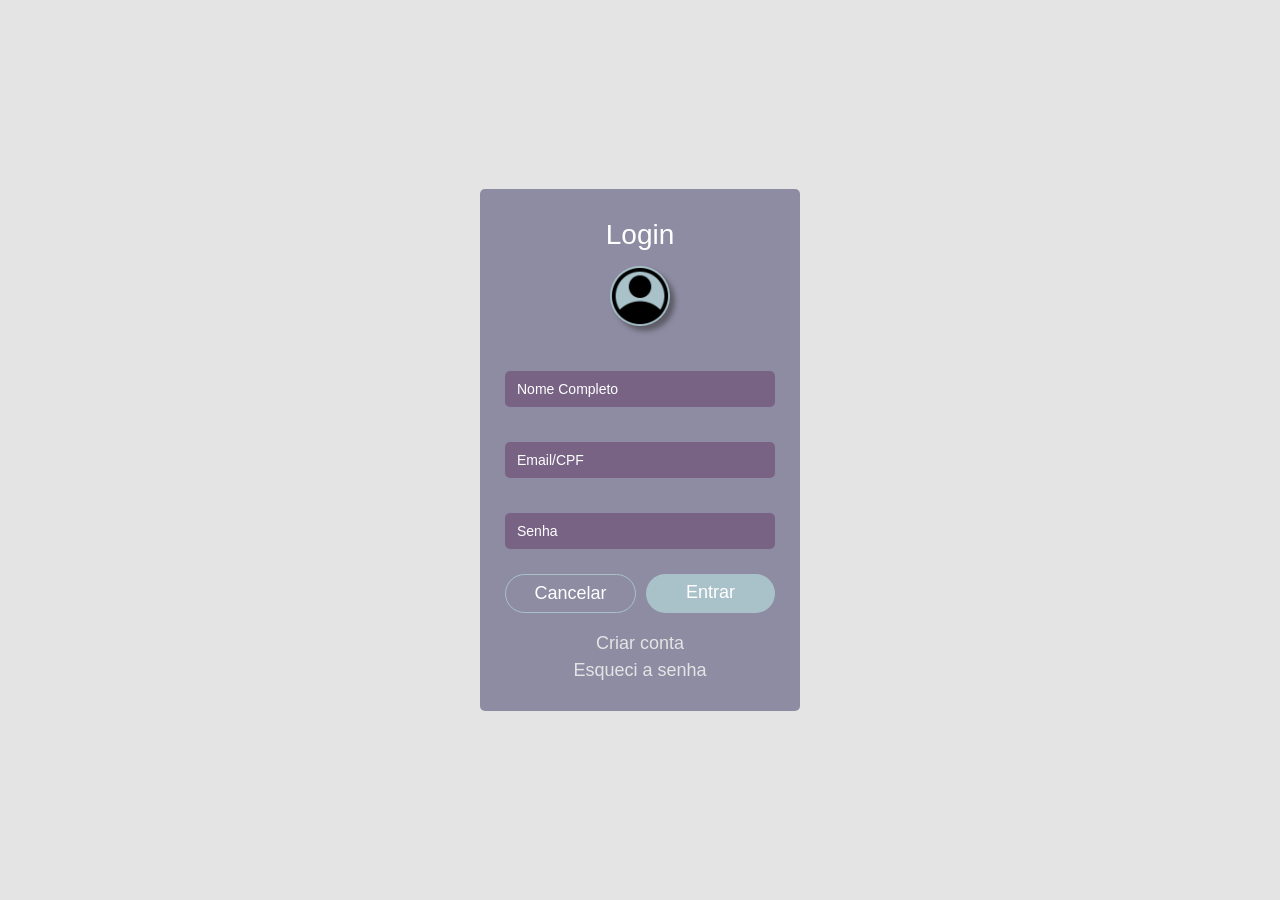
<file: index.html>
<!DOCTYPE html>
<html lang="pt-br">

<head>
    <meta charset="UTF-8">
    <meta name="viewport" content="width=device-width, initial-scale=1.0">
    <title>Login</title>
    <link rel="stylesheet" href="assets/css/style.css">
    <link rel="stylesheet" href="assets/css/login.css">

</head>

<body>
    <main>
        <form action="POST" class="formulario">
            <h2>Login</h2>
            <div class="container-avatar">
                <img class="avatar" src="assets/img/FotoDePerfil.png" alt="">
            </div>

            <div>
                <input type="text" id="nome" placeholder="Nome Completo" required>
                <input type="email" id="email-cpf" placeholder="Email/CPF" required>
                <input type="password" id="senha" placeholder="Senha" required>
            </div>

            <div class="botoes">
                <a class="btn-cancelar" id="cancelar">Cancelar</a>
                <a href="principal.html"class="btn-entrar id="entrar">Entrar</a>
            </div>

            <div class="links">
                <a href="cadastro.html">Criar conta</a>
                <a href="">Esqueci a senha</a>
            </div>
        </form>
    </main>
</body>

</html>
</file>
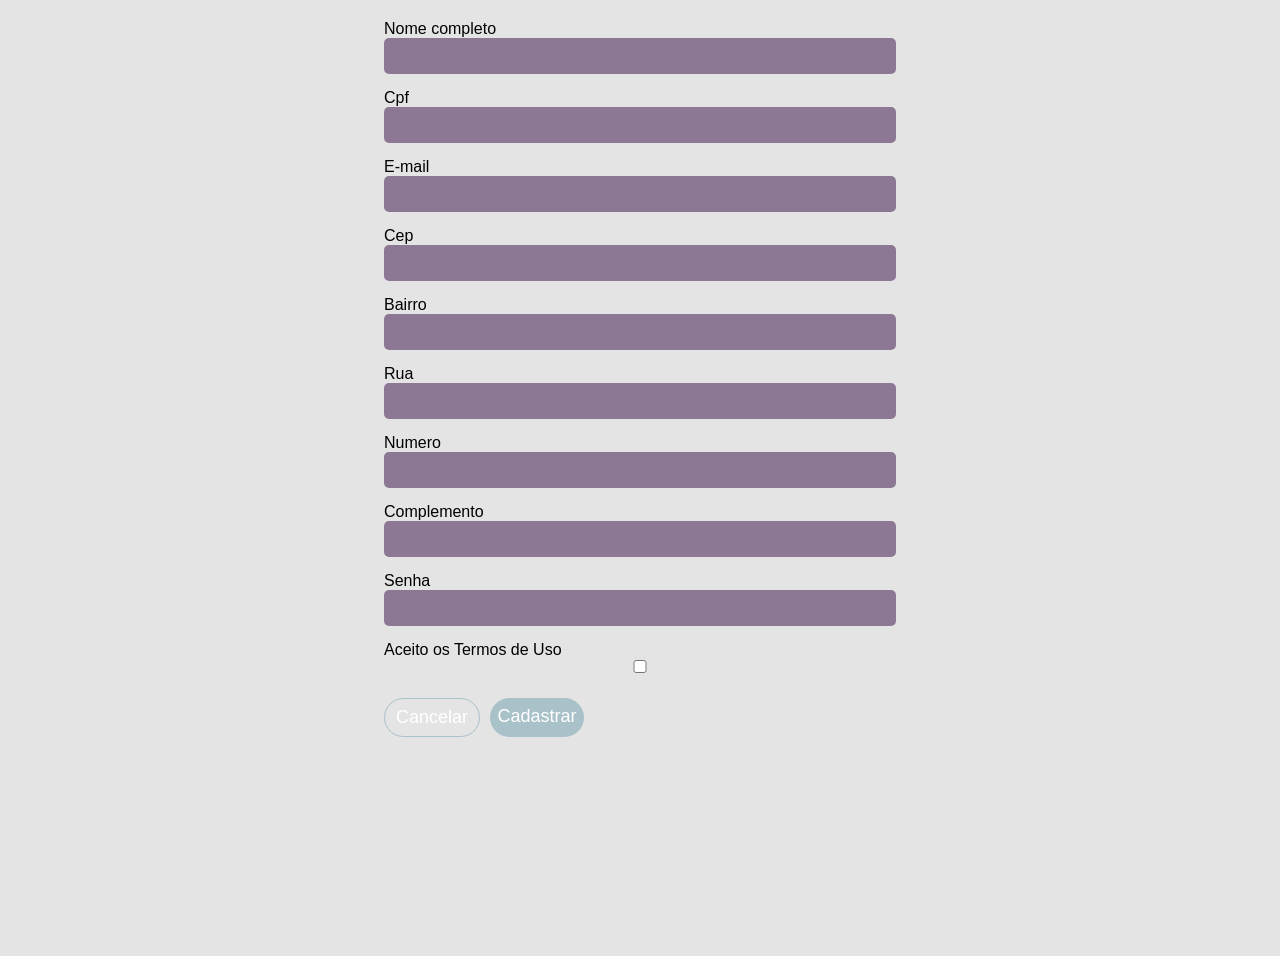
<file: cadastro.html>
<!DOCTYPE html>
<html lang="pt-br">

<head>
    <meta charset="UTF-8">
    <meta name="viewport" content="width=device-width, initial-scale=1.0">
    <title>Cadastro - Smart Control</title>
    <link rel="stylesheet" href="assets/css/style.css">
    <link rel="stylesheet" href="assets/css/cadastro.css">

</head>

<body>
    <main>
        <form action="POST" class="formulario">

            <label for="nome">Nome completo</label>
            <input type="text" id="nome" name="nome" required>

            <label for="cpf">Cpf</label>
            <input type="text" id="cpf" name="cpf" required>

            <label for="email">E-mail</label>
            <input type="email" id="email" name="email" required>

            <label for="cep">Cep</label>
            <input type="text" id="cep" name="cep" required>

            <label for="bairro">Bairro</label>
            <input type="text" id="bairro" name="bairro" required>

            <label for="rua">Rua</label>
            <input type="text" id="rua" name="rua" required>

            <label for="numero">Numero</label>
            <input type="text" id="numero" name="numero" required>

            <label for="complemento">Complemento</label>
            <input type="text" id="complemento" name="complemento" required>

            <label for="senha">Senha</label>
            <input type="password" id="senha" name="senha" minlength="8" required>

            <label for="termos">Aceito os Termos de Uso</label>
            <input type="checkbox" id="termos" name="termos" required>

            <div class="botoes">
                <a class="btn-cancelar" href="index.html">Cancelar</a>
                <a class="btn-entrar" id="cadastrar">Cadastrar</button>
            </div>

        </form>
    </main>
</body>

</html>
</file>
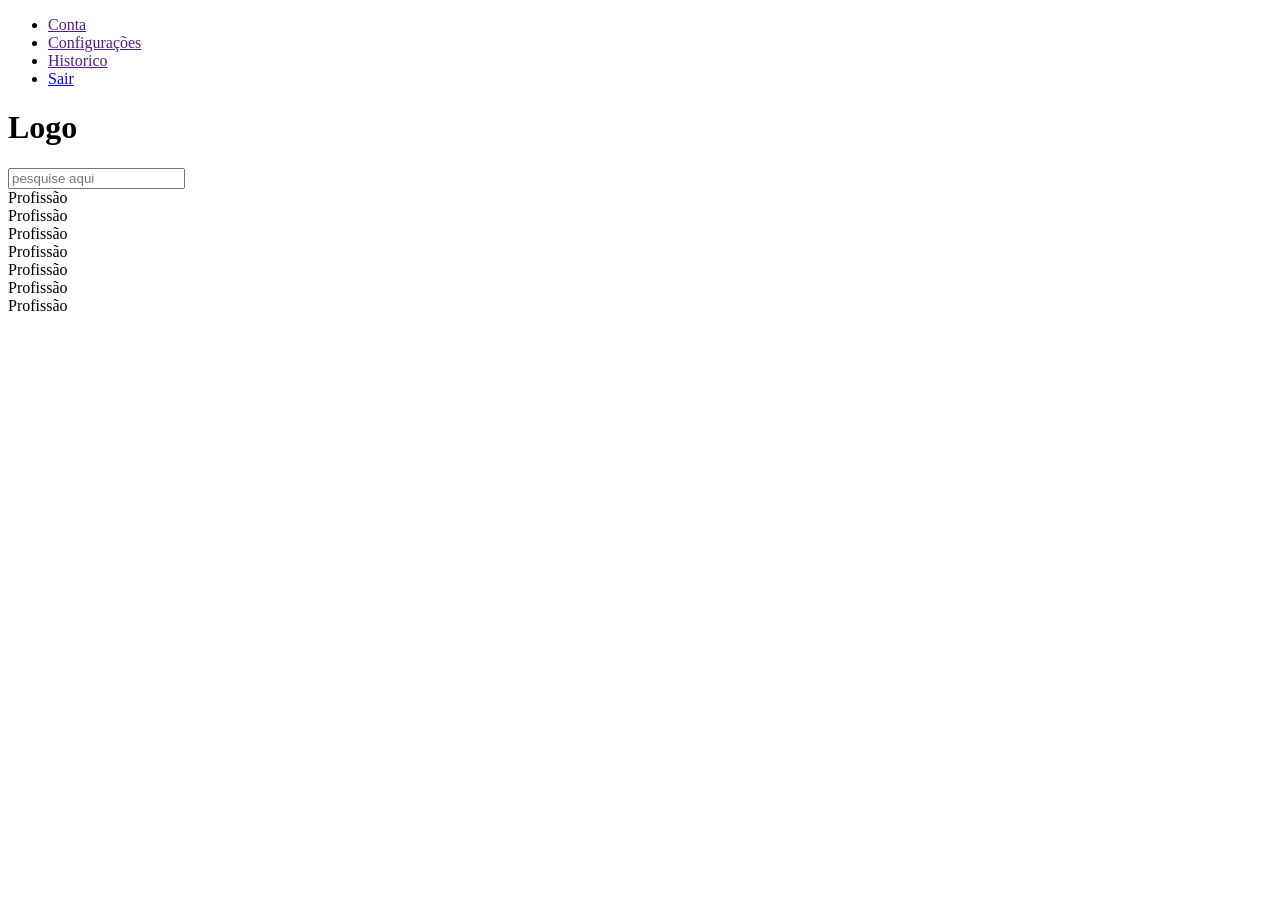
<file: dashboard.html>
<!DOCTYPE html>
<html lang="pt-br">

<head>
    <meta charset="UTF-8">
    <meta name="viewport" content="width=device-width, initial-scale=1.0">
    <title>Dashboard</title>
</head>

<body>
    <nav>
        <ul>
            <li><a href="">Conta</a></li>
            <li><a href="">Configurações</a></li>
            <li><a href="">Historico</a></li>
            <li><a href="index.html">Sair</a></li>
        </ul>
    </nav>

    <header>
        <h1>Logo</h1>
    </header>

    <main>
        <input type="text" placeholder="pesquise aqui">

        <section class="botao-profissao"><a>Profissão</a></section>
        <section class="botao-profissao"><a>Profissão</a></section>
        <section class="botao-profissao"><a>Profissão</a></section>
        <section class="botao-profissao"><a>Profissão</a></section>
        <section class="botao-profissao"><a>Profissão</a></section>
        <section class="botao-profissao"><a>Profissão</a></section>
        <section class="botao-profissao"><a>Profissão</a></section>
    </main>

</body>

</html>
</file>
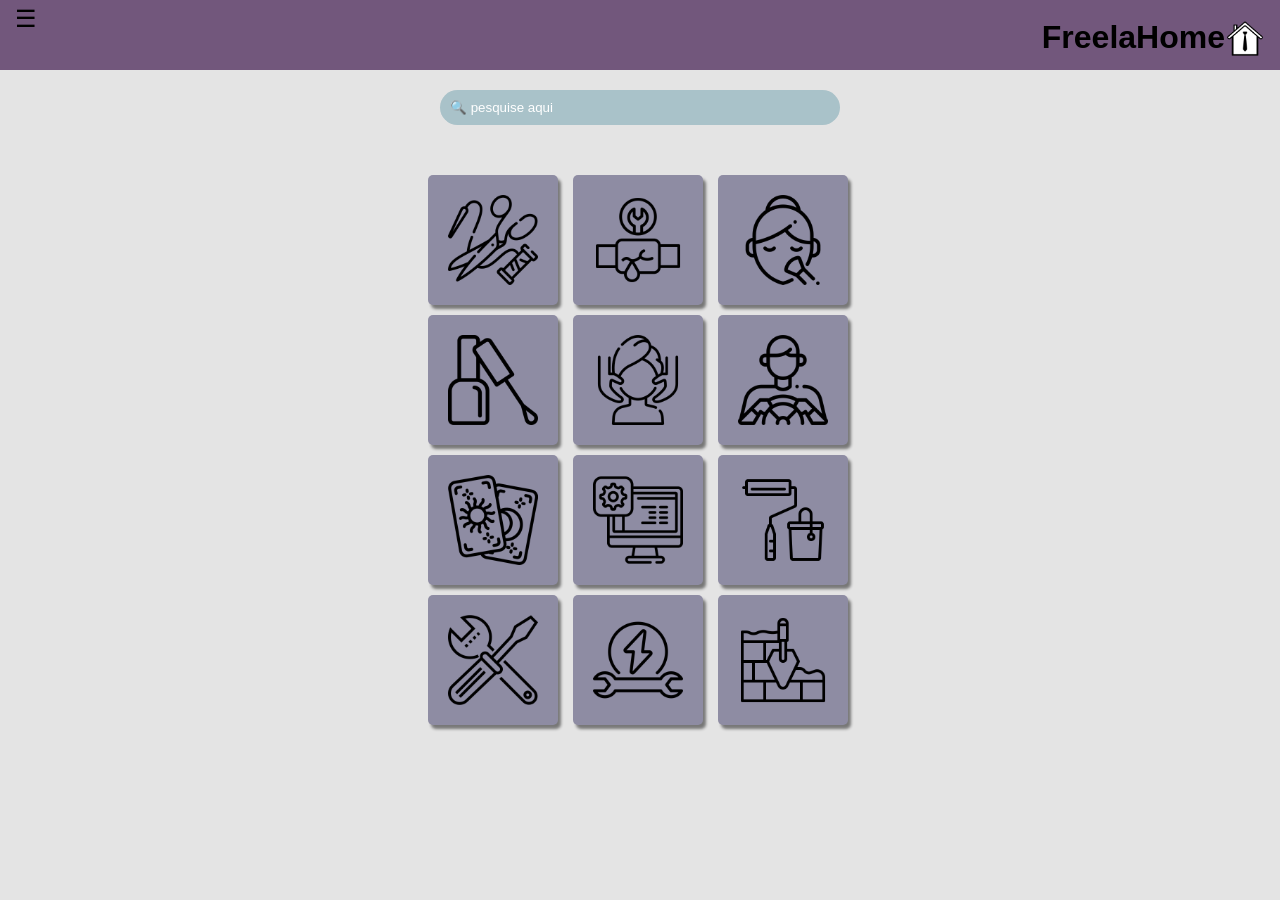
<file: principal.html>
<!DOCTYPE html>
<html lang="pt-br">

<head>
    <meta charset="UTF-8">
    <meta name="viewport" content="width=device-width, initial-scale=1.0">
    <title>Dashboard</title>
    <link rel="stylesheet" href="assets/css/style.css">
    <link rel="stylesheet" href="assets/css/principal.css">
    <link rel="stylesheet" href="assets/css/menu_lateral.css">
</head>

<body>
    <header>
        <div class="icon-menu">
            <label for="check-menu" class="menu-hamburguer">&#9776;</label>
            <aside class="menu-lateral">
                <nav class="menu-desktop">
                    <ul class="menu-links">
                        <li><a href="">Conta</a></li>
                        <li><a href="">Configurações</a></li>
                        <li><a href="">Historico</a></li>
                        <li><a href="index.html">Sair</a></li>
                    </ul>
                </nav>
            </aside>
            <input type="checkbox" id="check-menu" style="display: none;">
        </div>
        <div class="logo">
        <h1>FreelaHome</h1>
        <img src="assets/img/logo_freelahome.png" alt="FreelaHome" width="50">
        </div>
    </header>


    <main>
        <form action="GET" class="busca">
            <input id="busca" type="text" placeholder="&#128269; pesquise aqui">
        </form>

        <section class="grid-servicos">
            <a class="botao-profissao"><img src="assets/img/costureira.png" alt=""></a>
            <a class="botao-profissao"><img src="assets/img/encanador.png" alt=""></a>
            <a class="botao-profissao"><img src="assets/img/maquiadora.png" alt=""></a>
            <a class="botao-profissao"><img src="assets/img/manicure.png" alt=""></a>
            <a class="botao-profissao"><img src="assets/img/massagista.png" alt=""></a>
            <a class="botao-profissao"><img src="assets/img/motorista.png" alt=""></a>
            <a class="botao-profissao"><img src="assets/img/tarologo.png" alt=""></a>
            <a class="botao-profissao"><img src="assets/img/ti.png" alt=""></a>
            <a class="botao-profissao"><img src="assets/img/pintor.png" alt=""></a>
            <a class="botao-profissao"><img src="assets/img/mecanico.png" alt=""></a>
            <a class="botao-profissao"><img src="assets/img/eletricista.png" alt=""></a>
            <a class="botao-profissao"><img src="assets/img/pedreiro.png" alt=""></a>
        </section>
    </main>

</body>

</html>
</file>
<file: assets/css/style.css>
:root {
    --Roxo: #72577C;
    --Roxo-Cinzento: #8E8CA3;
    --Azul-marinho-Acinzentado: #A9C2C9;
    --Gelo: #E4E4E4;
    --Branco: #FFFFFF;
}

* {
    margin: 0;
    padding: 0;
    box-sizing: border-box;
}

body {
    background-color: var(--Gelo);
    font-family: Arial, Helvetica, sans-serif;
}

header {
    background-color: var(--Roxo);
    height: 70px;
    width: 100%;
}

.logo {
    display: flex;
    flex-direction: row;
    align-items: center;
}
</file>
<file: assets/css/login.css>
:root {
    --Roxo: #72577C;
    --Roxo-transparencia: #72577cc2;
    --Roxo-Cinzento: #8E8CA3;
    --Azul-marinho-Acinzentado: #A9C2C9;
    --Gelo: #E4E4E4;
    --Branco: #FFFFFF;
    --Vermelho: #ff0000;
}

main {
    display: flex;
    flex-direction: column;
    justify-content: center;
    align-items: center;
    min-height: 100vh;
}

/* Caixa principal */
.formulario {
    background-color: var(--Roxo-Cinzento);
    width: 320px;
    padding: 30px 25px;
    box-sizing: border-box;
    border-radius: 5px;
}


/* Titulo Login */
h2 {
    color: var(--Branco);
    text-align: center;
    font-size: 28px;
    font-weight: normal;
    margin-top: 0;
    margin-bottom: 15px;
}


/* Circulo do icone de perfil */

.container-avatar {
    display: flex;
    justify-content: center;
    margin-bottom: 25px;
}

.avatar {
    object-fit: cover;
    width: 60px;
    height: 60px;
    border: none;
    border-radius: 50%;
    background-color: var(--Azul-marinho-Acinzentado);
    box-shadow: 5px 5px 5px #3533338a;
}


/* Campos de entrada */
input {
    width: 100%;
    padding: 10px 12px;
    margin-bottom: 15px;
    margin-top: 20px;
    background-color: var(--Roxo-transparencia);
    color: var(--Branco);
    border: none;
    border-radius: 5px;
    outline: none;
    box-sizing: border-box;
    font-size: 14px;
}

input::placeholder {
    color: var(--Branco);
}

input:hover,
input:focus {
    background-color: var(--Roxo);
}



/* Alinhamento dos botoes */
.botoes {
    display: flex;
    justify-content: space-between;
    gap: 10px;
    margin-top: 10px;
    margin-bottom: 20px;
}


/* Botao Cancelar */
.btn-cancelar {
    flex: 1;
    padding: 8px 0;
    background-color: transparent;
    color: var(--Branco);
    border: 1px solid var(--Azul-marinho-Acinzentado);
    border-radius: 20px;
    cursor: pointer;
    font-size: 18px;
    text-align: center;
    text-decoration: none;
}

.btn-cancelar:hover {
    border: 1px solid var(--Vermelho);
    box-shadow: 3px 3px 5px #3533338a;
    transition: all 0.2s ease-in-out;
}


/* Botao Entrar */
.btn-entrar {
    flex: 1;
    padding: 8px 0;
    background-color: var(--Azul-marinho-Acinzentado);
    color: var(--Branco);
    border: none;
    border-radius: 20px;
    cursor: pointer;
    font-size: 18px;
    text-align: center;
    text-decoration: none;
}

.btn-entrar:hover {
    box-shadow: 3px 3px 5px #3533338a;
    transition: all 0.2s ease-in-out;
}


/* Links */
.links {
    text-align: center;
}

.links a {
    display: block;
    color: var(--Gelo);
    text-decoration: none;
    margin-top: 6px;
    font-size: 18px;
}

.links a:hover {
    color: var(--Branco);
    text-decoration: underline;
}
</file>
<file: assets/css/cadastro.css>
:root {
    --Roxo: #72577C;
    --Roxo-transparencia: #72577cc2;
    --Roxo-Cinzento: #8E8CA3;
    --Azul-marinho-Acinzentado: #A9C2C9;
    --Gelo: #E4E4E4;
    --Branco: #FFFFFF;
    --Vermelho: #ff0000;
}

body {
    display: flex;
    flex-direction: column;
    justify-content: center;
    align-items: center;
}

main {
    min-height: 100vh;
    margin: 20px;
    width: 40%;
}


/* Caixa principal */
.formulario {
    box-sizing: border-box;
    border-radius: 5px;
}


/* Campos de entrada */
input {
    width: 100%;
    padding: 10px 12px;
    margin-bottom: 15px;
    background-color: var(--Roxo-transparencia);
    color: var(--Branco);
    border: none;
    border-radius: 5px;
    outline: none;
    box-sizing: border-box;
    font-size: 14px;
}

input:hover,
input:focus {
    background-color: var(--Roxo);
}
/* 
input::checkmark {
    border: 1px solid var(--Roxo);
} */


/* Alinhamento dos botoes */
.botoes {
    display: flex;
    text-align: center;
    width: 200px;
    gap: 10px;
    margin-top: 10px;
    margin-bottom: 20px;
}


/* Botao Cancelar */
.btn-cancelar {
    flex: 1;
    padding: 8px 0;
    background-color: transparent;
    color: var(--Branco);
    border: 1px solid var(--Azul-marinho-Acinzentado);
    border-radius: 20px;
    cursor: pointer;
    font-size: 18px;
    text-decoration: none;
}

.btn-cancelar:hover {
    border: 1px solid var(--Vermelho);
    box-shadow: 3px 3px 5px #3533338a;
    transition: all 0.2s ease-in-out;
}



/* Botao Entrar */
.btn-entrar {
    flex: 1;
    padding: 8px 0;
    background-color: var(--Azul-marinho-Acinzentado);
    color: var(--Branco);
    border: none;
    border-radius: 20px;
    cursor: pointer;
    font-size: 18px;
    text-decoration: none;
}

.btn-entrar:hover {
    box-shadow: 3px 3px 5px #3533338a;
    transition: all 0.2s ease-in-out;
}


/*  */
</file>
<file: assets/css/principal.css>
:root {
    --Roxo: #72577C;
    --Roxo-Cinzento: #8E8CA3;
    --Azul-marinho-Acinzentado: #A9C2C9;
    --Azul-marinho-escuro: #90b2b8;
    --Gelo: #E4E4E4;
    --Branco: #FFFFFF;
    --Trasnparencia: #0707077c;
}

/* Cabeçalho */

header {
    display: flex;
    flex-direction: row;
    justify-content: space-between;
    padding-inline: 15px;
    padding-top: 5px;
}

header img {
    height: 40px;
    width: 40px;
}

nav a{
    text-decoration: none;
}

nav ul{
    list-style: none;
}


/* Grade de botões */

.grid-servicos {
    display: grid;
    justify-content: center;
    grid-template-columns: repeat(3, 15vh);
    /* 3 colunas */
    gap: 10px;
    max-width: 100px;
    margin: auto;
}

.botao-profissao {
    background-color: var(--Roxo-Cinzento);
    border: none;
    border-radius: 5px;
    height: 130px;
    width: 130px;
    text-decoration: none;
    color: black;
    font-size: 12px;
    font-weight: bold;
    box-shadow: 3px 4px 3px var(--Trasnparencia);
    display: flex;
    align-items: center;
    justify-content: center;
}

.botao-profissao:hover {
    border: 2px dashed var(--Branco);
    transition: all 0.2s;
}

img {
    height: 90px;
}


/* barra de pesquisa */
.busca {
    text-align: center;
    margin: 20px 0 50px;
}

.busca input {
    width: 400px;
    padding: 10px;
    border-radius: 20px;
    border: none;
    outline: none;
    background-color: var(--Azul-marinho-Acinzentado);
    color: var(--Branco);
}

.busca input::placeholder {
    color: var(--Branco);
}

.busca input:hover{
    background-color: var(--Azul-marinho-escuro);
    transition: all 0.2s;
}

.busca input:focus {
    background-color: var(--Azul-marinho-escuro);
}
</file>
<file: assets/css/menu_lateral.css>
/* links do menu */
.menu-links {
    display: flex;
    flex-direction: column;
    gap: 20px;
    list-style: none;
    margin: 0;
    padding: 0;
}

.menu-links a {
    color: black;
    text-decoration: none;
    font-weight: bold;
}

/* icone do hamburguer */
.menu-hamburguer {
    font-size: 24px;
    color: black;
    cursor: pointer;
}


/* menu lateral escondido */
.menu-lateral {
    position: fixed;
    top: 50px;
    left: -100%; 
    width: 300px;
    height: 80%;
    background-color: var(--Roxo);
    box-shadow: 3px 3px 4px rgba(0,0,0,0.3);
    transition: 0.3s;
    padding: 20px;
    z-index: 999;
}

/* magica pra abrir o menu lateral */
.menu-lateral:has(+ #check-menu:checked){
    left: 0;
}
</file>
